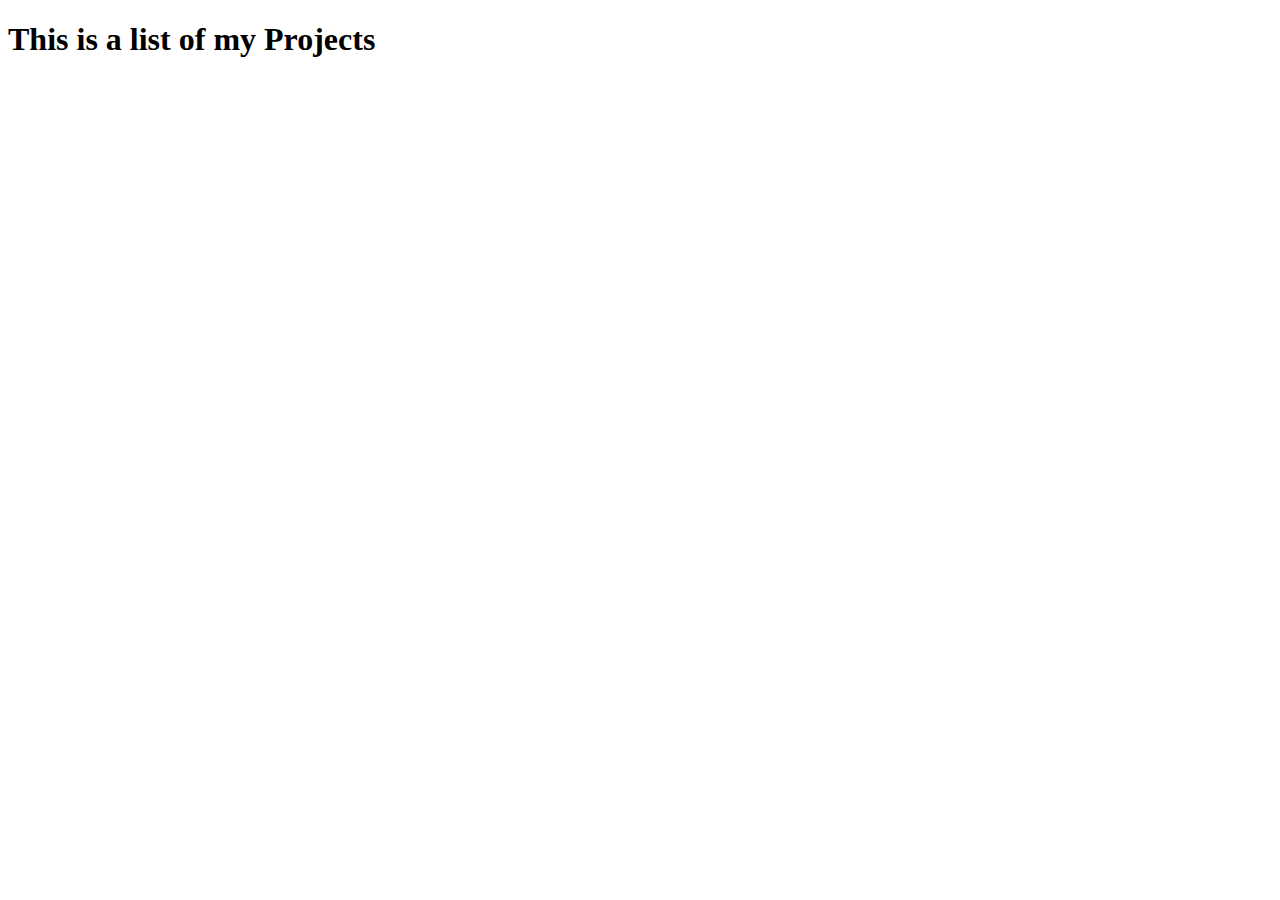
<file: projects.html>
<!DOCTYPE html>
<html>	
	<head>
		
	</head>
	<body>
		<h1> This is a list of my Projects</h1>
		<p>
		 <iframe width="560" height="315" src="https://www.youtube.com/embed/xgmvGd60u5M?rel=0&amp;controls=0" frameborder="0" allowfullscreen></iframe>
	 	</p>	
	</body>
	
</html>
</file>
